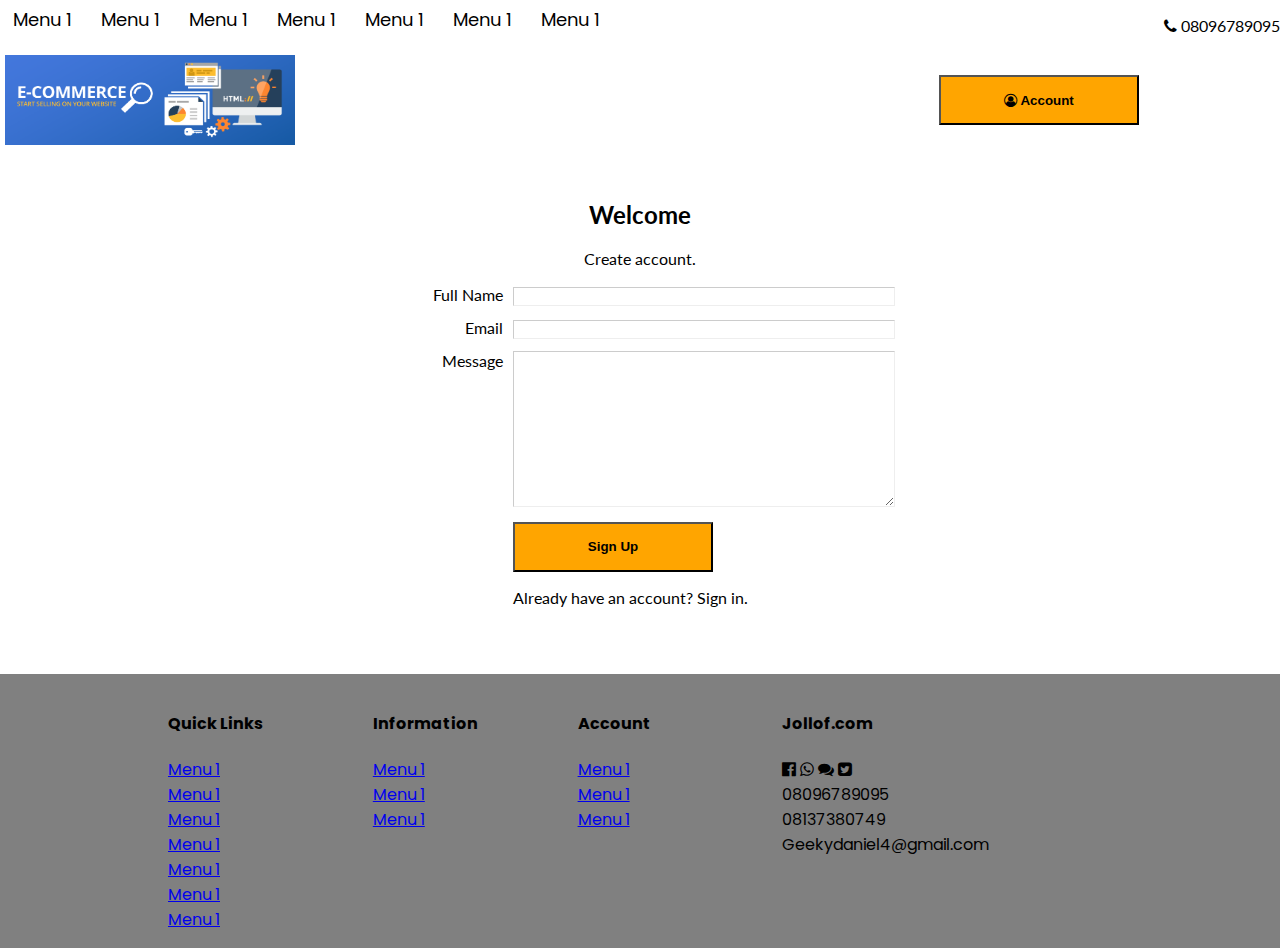
<file: index.html>
<!DOCTYPE html>
<meta charset="utf-8">
<html>
<head>
	<title>Jollof</title>
	<link rel="stylesheet" type="text/css" href="style.css">
	<link href="https://fonts.googleapis.com/css?family=Poppins&display=swap" rel="stylesheet">
	<link href="https://fonts.googleapis.com/css?family=Lato|Poppins&display=swap" rel="stylesheet">
	<link rel="stylesheet" href="https://stackpath.bootstrapcdn.com/font-awesome/4.7.0/css/font-awesome.min.css">

</head>
<body>

	<div class="main_wrapper">
	<div class="menubar">
		<ul id="menu">
			<li><a href="#">Menu 1</a></li>
			<li><a href="#">Menu 1</a></li>
			<li><a href="#">Menu 1</a></li>
			<li><a href="#">Menu 1</a></li>
			<li><a href="#">Menu 1</a></li>
			<li><a href="#">Menu 1</a></li>
			<li><a href="#">Menu 1</a></li>
	</ul>

		<p style="color: black;"><i class="fa fa-phone" aria-hidden="true"></i>
08096789095</p>
		
	</div>

<div class="sub-head">
	<img src="banner1.png">

	<button><i class="fa fa-user-circle-o" aria-hidden="true"></i>
Account</button>
</div>

</div>

<div class="content">

	<div class="home-msg">
		<h2>Welcome</h2>
		<p>Create account.</p>
	</div>

	<form action="#">  
	  <div>
    <label class="desc" id="title1" for="Field1">Full Name</label>
    <div>
      <input id="Field1" name="Field1" type="text" class="field text fn" value="" size="8" tabindex="1">
    </div>
  </div>
    
  <div>
    <label class="desc" id="title3" for="Field3">
      Email
    </label>
    <div>
      <input id="Field3" name="Field3" type="email" spellcheck="false" value="" maxlength="255" tabindex="3"> 
   </div>
  </div>
    
  <div>
    <label class="desc" id="title4" for="Field4">
      Message
    </label>
  
    <div>
      <textarea id="Field4" name="Field4" spellcheck="true" rows="10" cols="50" tabindex="4"></textarea>
    </div>
  </div>

  <div class="butt">
<button>Sign Up</button>
	<p>Already have an account? Sign in.</p>
</div> 

</form>


</div>



	

	<div id="footer">
		<div class="col-1">
			
			<ul>
			<h4>Quick Links</h4>
			<li><a href="#">Menu 1</a></li>
			<li><a href="#">Menu 1</a></li>
			<li><a href="#">Menu 1</a></li>
			<li><a href="#">Menu 1</a></li>
			<li><a href="#">Menu 1</a></li>
			<li><a href="#">Menu 1</a></li>
			<li><a href="#">Menu 1</a></li>
		</ul>

		</div>

		<div class="col-2">
			<ul>
			<h4>Information</h4>
			<li><a href="#">Menu 1</a></li>
			<li><a href="#">Menu 1</a></li>
			<li><a href="#">Menu 1</a></li>
			</ul>
			
		</div>

		<div class="col-3">
			<ul>
			<h4>Account</h4>
			<li><a href="#">Menu 1</a></li>
			<li><a href="#">Menu 1</a></li>
			<li><a href="#">Menu 1</a></li>
			</ul>
		</div>

		<div class="col-4">
			
			<ul>
			<h4>Jollof.com</h4>
			<i class="fa fa-facebook-official" aria-hidden="true"></i>
			<i class="fa fa-whatsapp" aria-hidden="true"></i>
			<i class="fa fa-comments" aria-hidden="true"></i>
			<i class="fa fa-twitter-square" aria-hidden="true"></i>
			<li>08096789095</li>
			<li>08137380749</li>
			<li>Geekydaniel4@gmail.com</li>
			</ul>
		</div>

	</div>

</div>
</body>
</html>
</file>
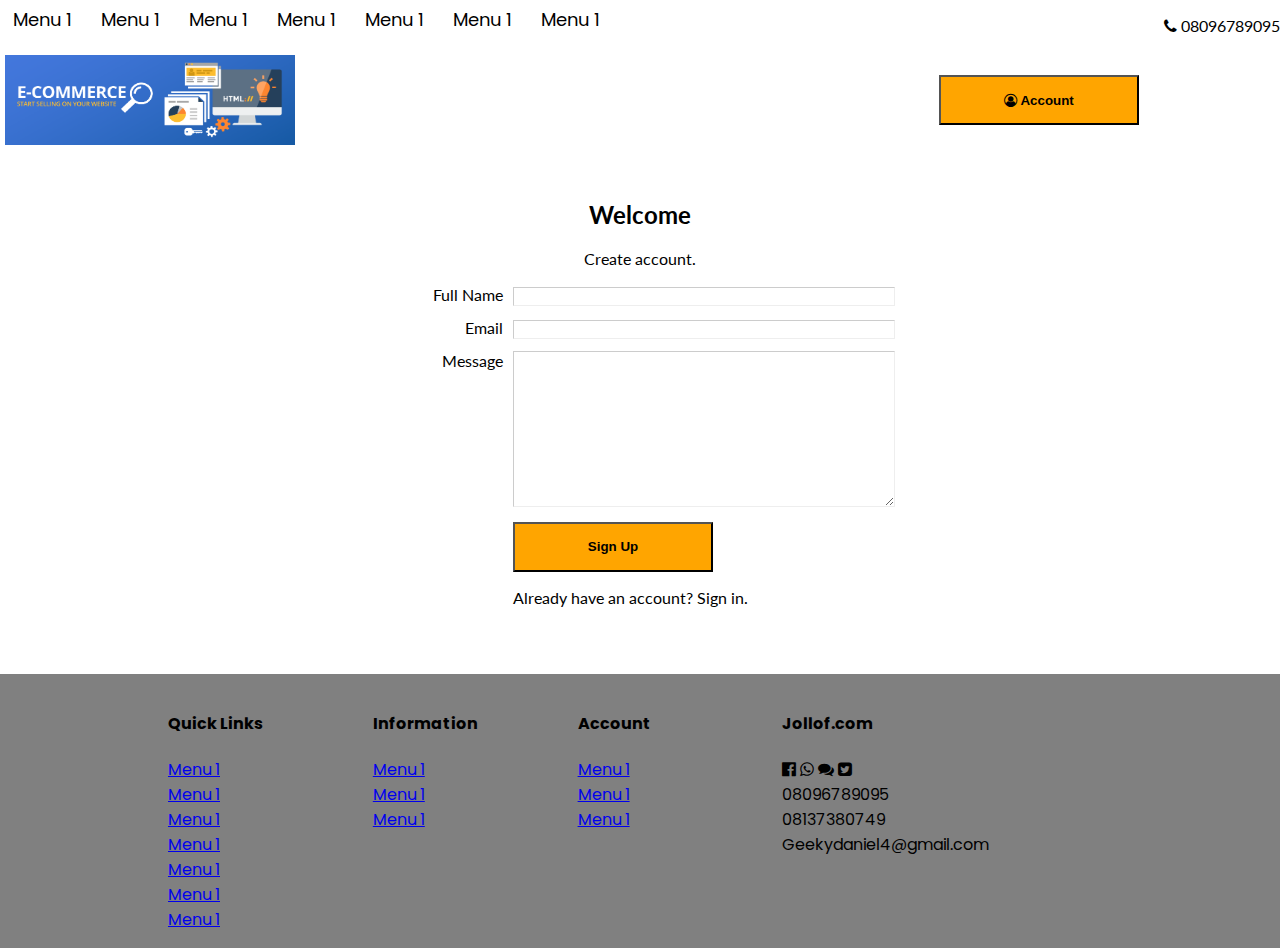
<file: home.html>
<!DOCTYPE html>
<meta charset="utf-8">
<html>
<head>
	<title>Jollof</title>
	<link rel="stylesheet" type="text/css" href="style.css">
	<link href="https://fonts.googleapis.com/css?family=Poppins&display=swap" rel="stylesheet">
	<link href="https://fonts.googleapis.com/css?family=Lato|Poppins&display=swap" rel="stylesheet">
	<link rel="stylesheet" href="https://stackpath.bootstrapcdn.com/font-awesome/4.7.0/css/font-awesome.min.css">

</head>
<body>

	<div class="main_wrapper">
	<div class="menubar">
		<ul id="menu">
			<li><a href="#">Menu 1</a></li>
			<li><a href="#">Menu 1</a></li>
			<li><a href="#">Menu 1</a></li>
			<li><a href="#">Menu 1</a></li>
			<li><a href="#">Menu 1</a></li>
			<li><a href="#">Menu 1</a></li>
			<li><a href="#">Menu 1</a></li>
	</ul>

		<p style="color: black;"><i class="fa fa-phone" aria-hidden="true"></i>
08096789095</p>
		
	</div>

<div class="sub-head">
	<img src="images/banner1.png">

	<button><i class="fa fa-user-circle-o" aria-hidden="true"></i>
Account</button>
</div>

</div>

<div class="content">

	<div class="home-msg">
		<h2>Welcome</h2>
		<p>Create account.</p>
	</div>

	<form action="#">  
	  <div>
    <label class="desc" id="title1" for="Field1">Full Name</label>
    <div>
      <input id="Field1" name="Field1" type="text" class="field text fn" value="" size="8" tabindex="1">
    </div>
  </div>
    
  <div>
    <label class="desc" id="title3" for="Field3">
      Email
    </label>
    <div>
      <input id="Field3" name="Field3" type="email" spellcheck="false" value="" maxlength="255" tabindex="3"> 
   </div>
  </div>
    
  <div>
    <label class="desc" id="title4" for="Field4">
      Message
    </label>
  
    <div>
      <textarea id="Field4" name="Field4" spellcheck="true" rows="10" cols="50" tabindex="4"></textarea>
    </div>
  </div>

  <div class="butt">
<button>Sign Up</button>
	<p>Already have an account? Sign in.</p>
</div> 

</form>


</div>



	

	<div id="footer">
		<div class="col-1">
			
			<ul>
			<h4>Quick Links</h4>
			<li><a href="#">Menu 1</a></li>
			<li><a href="#">Menu 1</a></li>
			<li><a href="#">Menu 1</a></li>
			<li><a href="#">Menu 1</a></li>
			<li><a href="#">Menu 1</a></li>
			<li><a href="#">Menu 1</a></li>
			<li><a href="#">Menu 1</a></li>
		</ul>

		</div>

		<div class="col-2">
			<ul>
			<h4>Information</h4>
			<li><a href="#">Menu 1</a></li>
			<li><a href="#">Menu 1</a></li>
			<li><a href="#">Menu 1</a></li>
			</ul>
			
		</div>

		<div class="col-3">
			<ul>
			<h4>Account</h4>
			<li><a href="#">Menu 1</a></li>
			<li><a href="#">Menu 1</a></li>
			<li><a href="#">Menu 1</a></li>
			</ul>
		</div>

		<div class="col-4">
			
			<ul>
			<h4>Jollof.com</h4>
			<i class="fa fa-facebook-official" aria-hidden="true"></i>
			<i class="fa fa-whatsapp" aria-hidden="true"></i>
			<i class="fa fa-comments" aria-hidden="true"></i>
			<i class="fa fa-twitter-square" aria-hidden="true"></i>
			<li>08096789095</li>
			<li>08137380749</li>
			<li>Geekydaniel4@gmail.com</li>
			</ul>
		</div>

	</div>

</div>
</body>
</html>
</file>
<file: style.css>
* {
  -webkit-box-sizing: border-box;
  -moz-box-sizing: border-box;
  box-sizing: border-box;
}

body {
	font-family: 'Lato', sans-serif;
	margin: 0;
	padding: 0;
}


.main_wrapper{
	width: auto;
	height: auto;
	margin: auto;
}

.header_wrapper{
/*	width: auto;
*/	height: 150px;
	margin: auto;
}

.menubar{
	width: auto;
	height: 50px;
	color: white;

}
.menubar p{
	float: right;
}

#menu{
	padding: 0;
	margin: 0;
	line-height: 40px;
	float: left;
}

#menu li{
	list-style: none;
	display: inline;

}

#menu a{
	text-decoration: none;
	color: black;
	padding: 8px;
	margin: 5px;
	font-size: 18px;
	font-family: 'Poppins', sans-serif;	
}

#menu a:hover{
	color: green;
	font-weight: bolder;
	text-decoration: underline;
}

hr{
	border-color: green;
}

#tel{
	float: left;
}

.sub-head img{
	float: left;
	width: 300px;
	height: 100px;
	padding: 5px;
}

.sub-head button{
	height: 50px;
	width: 200px;
	float: right;
	margin: 25px;
}

.home-msg{
	margin-top: 100px;
	text-align: center;
}

.content{
	width: 40%;
	margin-left: 30%;
	display: block;
	padding-top: 50px;
}

button{
	height: 50px;
	width: 200px;
	background: orange;
	color: #000000;
	font-weight: bolder;
}

form > div {
  clear: both;
  overflow: hidden;
  padding: 1px;
  margin: 0 0 10px 0;
}
form > div > fieldset > div > div {
  margin: 0 0 5px 0;
}
form > div > label,
legend {
	width: 25%;
  float: left;
  padding-right: 10px;
}
form > div > div,
form > div > fieldset > div {
  width: 75%;
  float: right;
}


input[type="text"],
input[type="email"],
input[type="url"],
input[type="password"],
textarea {
	width: 100%;
  border-top: 1px solid #ccc;
  border-left: 1px solid #ccc;
  border-right: 1px solid #eee;
  border-bottom: 1px solid #eee;
}
input[type=text],
input[type=email],
input[type=url],
input[type=password] {
  width: 100%;
}

.butt{
 	width: 75%;
  	float: right;
}


#footer{
	width: 100%;
    height: auto;
    background: grey;
    clear: both;
    margin-top: 40px;
    padding: 0 10% 0 10%;

/*    padding-bottom: 15px;
*/}

#footer, .col-1, .col-2, .col-3, .col-4{
	display: inline-flex;
}

.col-1, .col-2, .col-3, .col-4{
	width: 20%;
}

#footer, li{
	list-style-type: none;
	list-style: none;
	font-family: 'Poppins', sans-serif;

/*	padding: 20px;
*/}

.copyright{
	float: left;
}

@media (min-width: 1200px) {
  form > div > label,
	legend {
  	text-align: right;
  }
}
</file>
